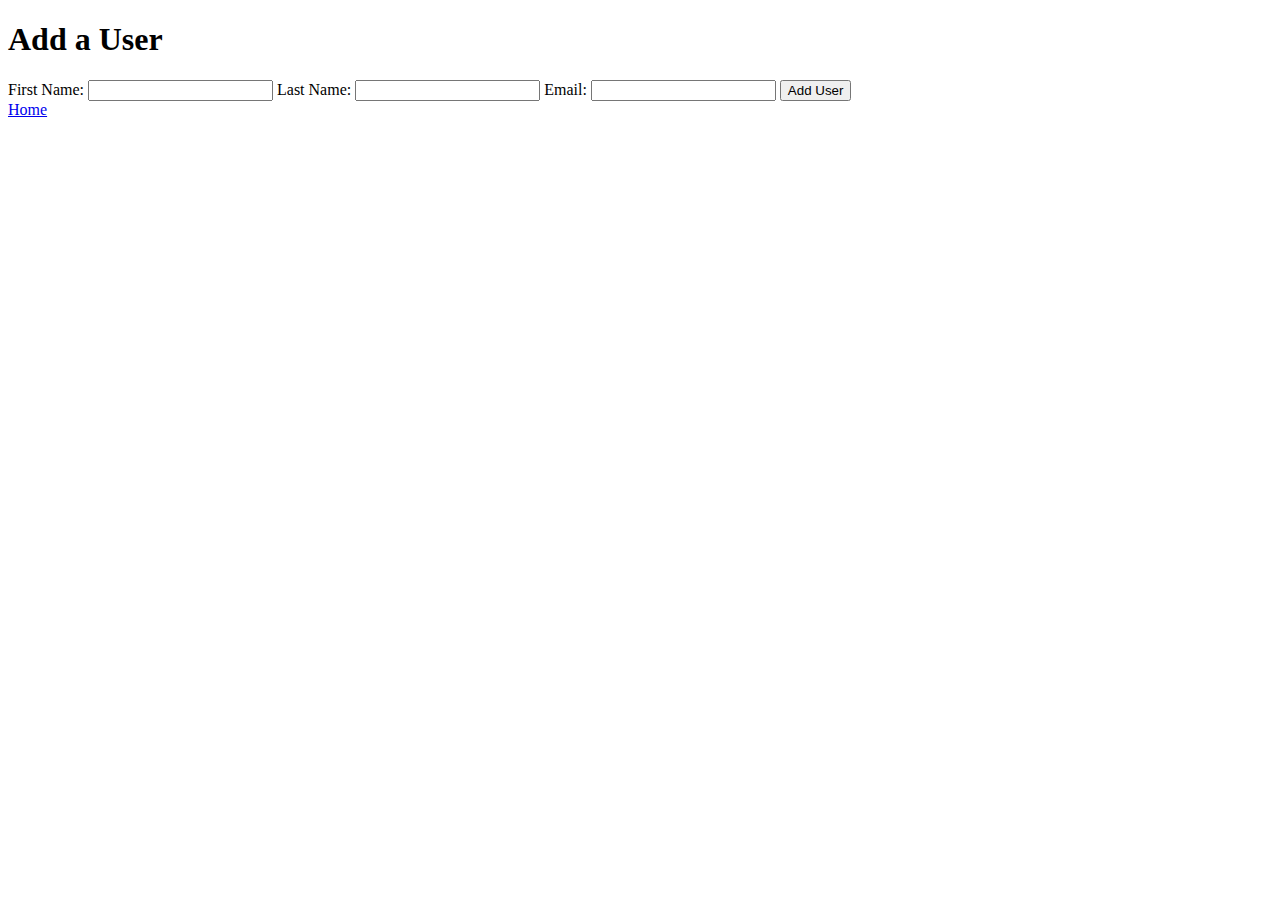
<file: templates/create.html>
<!DOCTYPE html>
<html lang="en">
<head>
    <meta charset="UTF-8">
    <meta http-equiv="X-UA-Compatible" content="IE=edge">
    <meta name="viewport" content="width=device-width, initial-scale=1.0">
    <title>Create User</title>
</head>
<body>
    <h1>Add a User</h1>
<form action="/created" method="POST">
    <label for="fname">First Name:</label>
    <input type="text" name="fname">
    <label for="lname">Last Name:</label>
    <input type="text" name="lname">
    <label for="email" >Email:</label>
    <input type="text" name="email">
    <input type="submit" value="Add User">
</form> 
<a href="/">Home</a>
</body>
</html>
</file>
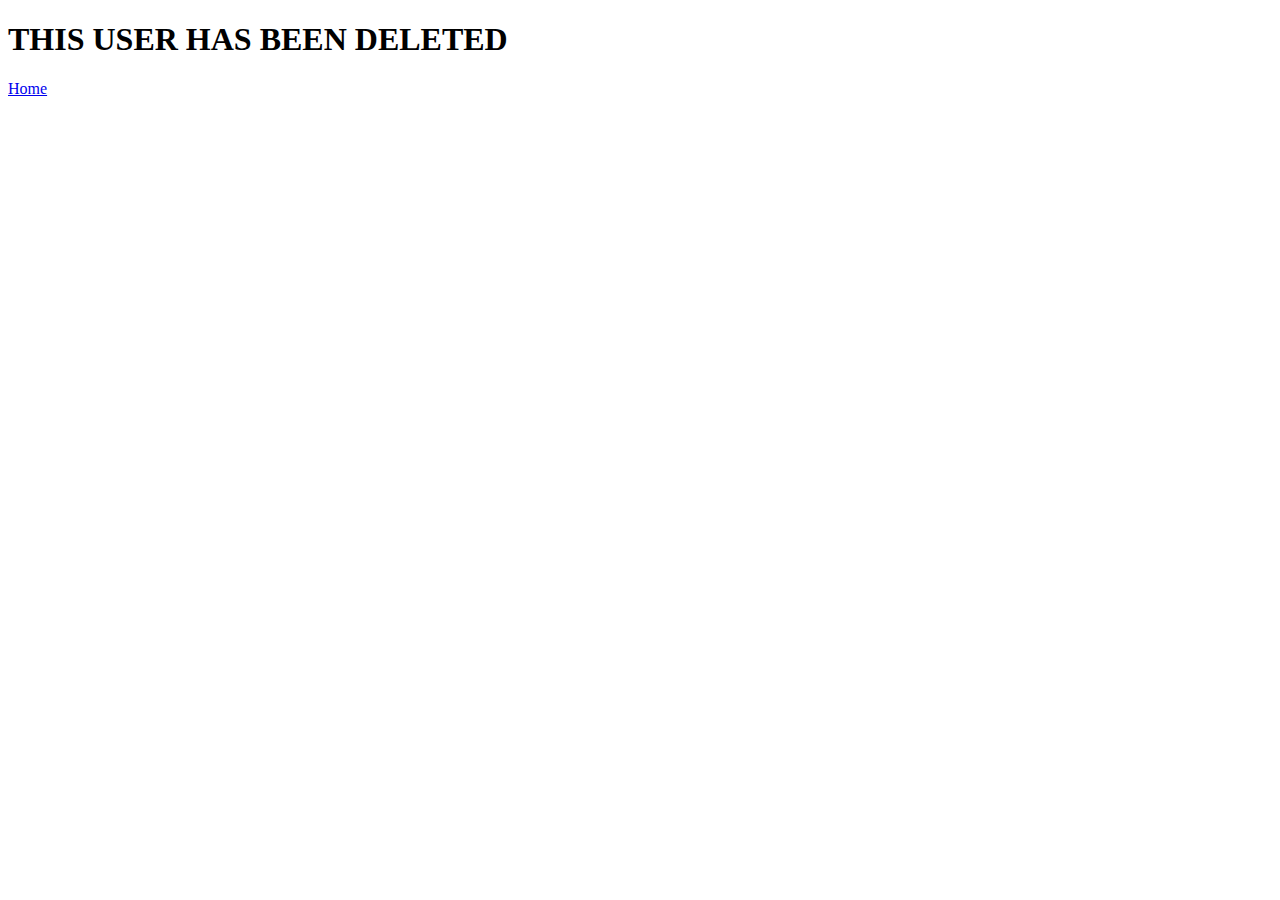
<file: templates/delete.html>
<!DOCTYPE html>
<html lang="en">
<head>
    <meta charset="UTF-8">
    <meta http-equiv="X-UA-Compatible" content="IE=edge">
    <meta name="viewport" content="width=device-width, initial-scale=1.0">
    <title>Deleted</title>
</head>
<body>
    <h1>THIS USER HAS BEEN DELETED</h1>
    <a href="/">Home</a>
</body>
</html>
</file>
